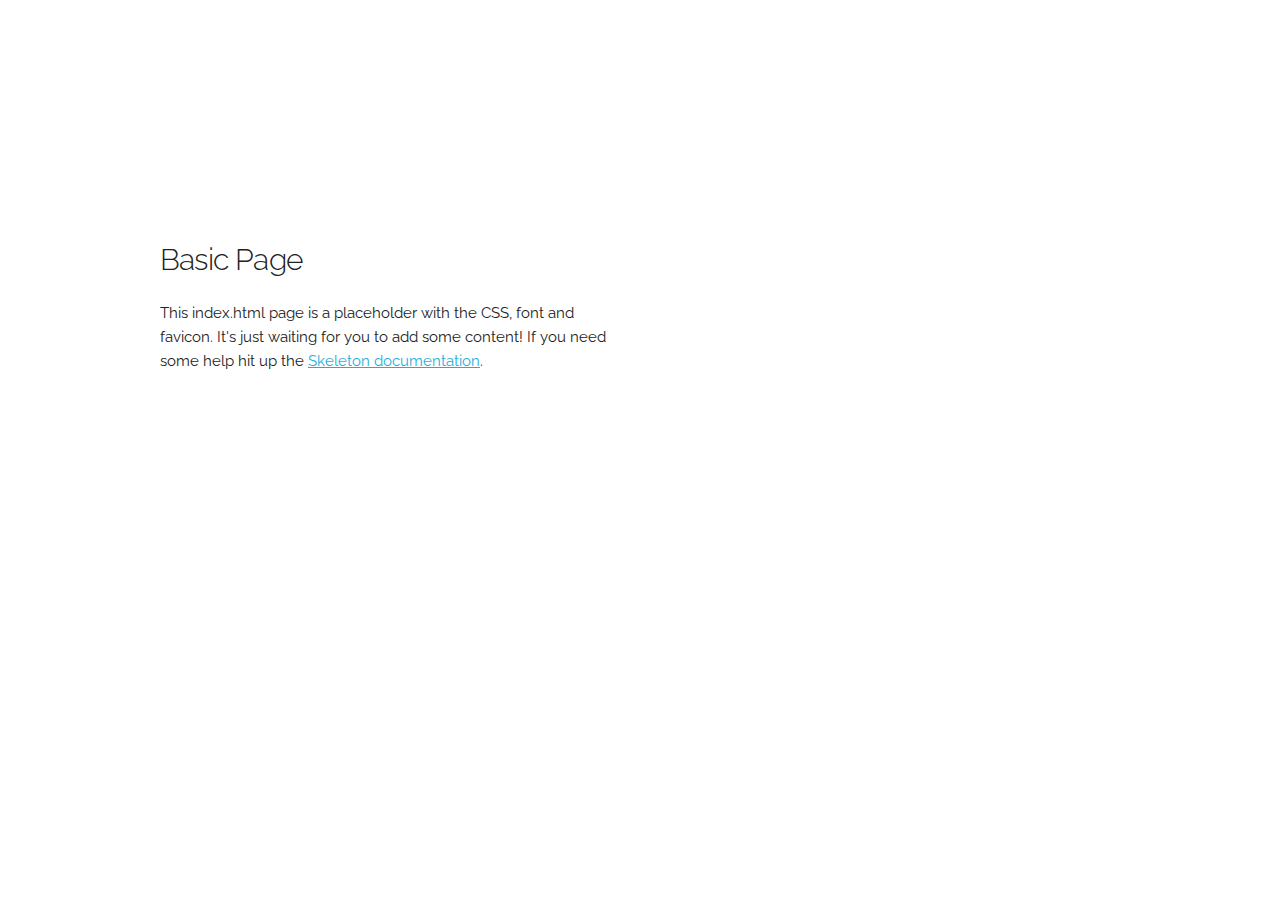
<file: trabalho/Skeleton-2.0.4/index.html>
<!DOCTYPE html>
<html lang="en">
<head>

  <!-- Basic Page Needs
  –––––––––––––––––––––––––––––––––––––––––––––––––– -->
  <meta charset="utf-8">
  <title>Your page title here :)</title>
  <meta name="description" content="">
  <meta name="author" content="">

  <!-- Mobile Specific Metas
  –––––––––––––––––––––––––––––––––––––––––––––––––– -->
  <meta name="viewport" content="width=device-width, initial-scale=1">

  <!-- FONT
  –––––––––––––––––––––––––––––––––––––––––––––––––– -->
  <link href="//fonts.googleapis.com/css?family=Raleway:400,300,600" rel="stylesheet" type="text/css">

  <!-- CSS
  –––––––––––––––––––––––––––––––––––––––––––––––––– -->
  <link rel="stylesheet" href="css/normalize.css">
  <link rel="stylesheet" href="css/skeleton.css">

  <!-- Favicon
  –––––––––––––––––––––––––––––––––––––––––––––––––– -->
  <link rel="icon" type="image/png" href="images/favicon.png">

</head>
<body>

  <!-- Primary Page Layout
  –––––––––––––––––––––––––––––––––––––––––––––––––– -->
  <div class="container">
    <div class="row">
      <div class="one-half column" style="margin-top: 25%">
        <h4>Basic Page</h4>
        <p>This index.html page is a placeholder with the CSS, font and favicon. It's just waiting for you to add some content! If you need some help hit up the <a href="http://www.getskeleton.com">Skeleton documentation</a>.</p>
      </div>
    </div>
  </div>

<!-- End Document
  –––––––––––––––––––––––––––––––––––––––––––––––––– -->
</body>
</html>
</file>
<file: trabalho/Skeleton-2.0.4/css/skeleton.css>
/*
* Skeleton V2.0.4
* Copyright 2014, Dave Gamache
* www.getskeleton.com
* Free to use under the MIT license.
* http://www.opensource.org/licenses/mit-license.php
* 12/29/2014
*/


/* Table of contents
––––––––––––––––––––––––––––––––––––––––––––––––––
- Grid
- Base Styles
- Typography
- Links
- Buttons
- Forms
- Lists
- Code
- Tables
- Spacing
- Utilities
- Clearing
- Media Queries
*/


/* Grid
–––––––––––––––––––––––––––––––––––––––––––––––––– */
.container {
  position: relative;
  width: 100%;
  max-width: 960px;
  margin: 0 auto;
  padding: 0 20px;
  box-sizing: border-box; }
.column,
.columns {
  width: 100%;
  float: left;
  box-sizing: border-box; }

/* For devices larger than 400px */
@media (min-width: 400px) {
  .container {
    width: 85%;
    padding: 0; }
}

/* For devices larger than 550px */
@media (min-width: 550px) {
  .container {
    width: 80%; }
  .column,
  .columns {
    margin-left: 4%; }
  .column:first-child,
  .columns:first-child {
    margin-left: 0; }

  .one.column,
  .one.columns                    { width: 4.66666666667%; }
  .two.columns                    { width: 13.3333333333%; }
  .three.columns                  { width: 22%;            }
  .four.columns                   { width: 30.6666666667%; }
  .five.columns                   { width: 39.3333333333%; }
  .six.columns                    { width: 48%;            }
  .seven.columns                  { width: 56.6666666667%; }
  .eight.columns                  { width: 65.3333333333%; }
  .nine.columns                   { width: 74.0%;          }
  .ten.columns                    { width: 82.6666666667%; }
  .eleven.columns                 { width: 91.3333333333%; }
  .twelve.columns                 { width: 100%; margin-left: 0; }

  .one-third.column               { width: 30.6666666667%; }
  .two-thirds.column              { width: 65.3333333333%; }

  .one-half.column                { width: 48%; }

  /* Offsets */
  .offset-by-one.column,
  .offset-by-one.columns          { margin-left: 8.66666666667%; }
  .offset-by-two.column,
  .offset-by-two.columns          { margin-left: 17.3333333333%; }
  .offset-by-three.column,
  .offset-by-three.columns        { margin-left: 26%;            }
  .offset-by-four.column,
  .offset-by-four.columns         { margin-left: 34.6666666667%; }
  .offset-by-five.column,
  .offset-by-five.columns         { margin-left: 43.3333333333%; }
  .offset-by-six.column,
  .offset-by-six.columns          { margin-left: 52%;            }
  .offset-by-seven.column,
  .offset-by-seven.columns        { margin-left: 60.6666666667%; }
  .offset-by-eight.column,
  .offset-by-eight.columns        { margin-left: 69.3333333333%; }
  .offset-by-nine.column,
  .offset-by-nine.columns         { margin-left: 78.0%;          }
  .offset-by-ten.column,
  .offset-by-ten.columns          { margin-left: 86.6666666667%; }
  .offset-by-eleven.column,
  .offset-by-eleven.columns       { margin-left: 95.3333333333%; }

  .offset-by-one-third.column,
  .offset-by-one-third.columns    { margin-left: 34.6666666667%; }
  .offset-by-two-thirds.column,
  .offset-by-two-thirds.columns   { margin-left: 69.3333333333%; }

  .offset-by-one-half.column,
  .offset-by-one-half.columns     { margin-left: 52%; }

}


/* Base Styles
–––––––––––––––––––––––––––––––––––––––––––––––––– */
/* NOTE
html is set to 62.5% so that all the REM measurements throughout Skeleton
are based on 10px sizing. So basically 1.5rem = 15px :) */
html {
  font-size: 62.5%; }
body {
  font-size: 1.5em; /* currently ems cause chrome bug misinterpreting rems on body element */
  line-height: 1.6;
  font-weight: 400;
  font-family: "Raleway", "HelveticaNeue", "Helvetica Neue", Helvetica, Arial, sans-serif;
  color: #222; }


/* Typography
–––––––––––––––––––––––––––––––––––––––––––––––––– */
h1, h2, h3, h4, h5, h6 {
  margin-top: 0;
  margin-bottom: 2rem;
  font-weight: 300; }
h1 { font-size: 4.0rem; line-height: 1.2;  letter-spacing: -.1rem;}
h2 { font-size: 3.6rem; line-height: 1.25; letter-spacing: -.1rem; }
h3 { font-size: 3.0rem; line-height: 1.3;  letter-spacing: -.1rem; }
h4 { font-size: 2.4rem; line-height: 1.35; letter-spacing: -.08rem; }
h5 { font-size: 1.8rem; line-height: 1.5;  letter-spacing: -.05rem; }
h6 { font-size: 1.5rem; line-height: 1.6;  letter-spacing: 0; }

/* Larger than phablet */
@media (min-width: 550px) {
  h1 { font-size: 5.0rem; }
  h2 { font-size: 4.2rem; }
  h3 { font-size: 3.6rem; }
  h4 { font-size: 3.0rem; }
  h5 { font-size: 2.4rem; }
  h6 { font-size: 1.5rem; }
}

p {
  margin-top: 0; }


/* Links
–––––––––––––––––––––––––––––––––––––––––––––––––– */
a {
  color: #1EAEDB; }
a:hover {
  color: #0FA0CE; }


/* Buttons
–––––––––––––––––––––––––––––––––––––––––––––––––– */
.button,
button,
input[type="submit"],
input[type="reset"],
input[type="button"] {
  display: inline-block;
  height: 38px;
  padding: 0 30px;
  color: #555;
  text-align: center;
  font-size: 11px;
  font-weight: 600;
  line-height: 38px;
  letter-spacing: .1rem;
  text-transform: uppercase;
  text-decoration: none;
  white-space: nowrap;
  background-color: transparent;
  border-radius: 4px;
  border: 1px solid #bbb;
  cursor: pointer;
  box-sizing: border-box; }
.button:hover,
button:hover,
input[type="submit"]:hover,
input[type="reset"]:hover,
input[type="button"]:hover,
.button:focus,
button:focus,
input[type="submit"]:focus,
input[type="reset"]:focus,
input[type="button"]:focus {
  color: #333;
  border-color: #888;
  outline: 0; }
.button.button-primary,
button.button-primary,
input[type="submit"].button-primary,
input[type="reset"].button-primary,
input[type="button"].button-primary {
  color: #FFF;
  background-color: #33C3F0;
  border-color: #33C3F0; }
.button.button-primary:hover,
button.button-primary:hover,
input[type="submit"].button-primary:hover,
input[type="reset"].button-primary:hover,
input[type="button"].button-primary:hover,
.button.button-primary:focus,
button.button-primary:focus,
input[type="submit"].button-primary:focus,
input[type="reset"].button-primary:focus,
input[type="button"].button-primary:focus {
  color: #FFF;
  background-color: #1EAEDB;
  border-color: #1EAEDB; }


/* Forms
–––––––––––––––––––––––––––––––––––––––––––––––––– */
input[type="email"],
input[type="number"],
input[type="search"],
input[type="text"],
input[type="tel"],
input[type="url"],
input[type="password"],
textarea,
select {
  height: 38px;
  padding: 6px 10px; /* The 6px vertically centers text on FF, ignored by Webkit */
  background-color: #fff;
  border: 1px solid #D1D1D1;
  border-radius: 4px;
  box-shadow: none;
  box-sizing: border-box; }
/* Removes awkward default styles on some inputs for iOS */
input[type="email"],
input[type="number"],
input[type="search"],
input[type="text"],
input[type="tel"],
input[type="url"],
input[type="password"],
textarea {
  -webkit-appearance: none;
     -moz-appearance: none;
          appearance: none; }
textarea {
  min-height: 65px;
  padding-top: 6px;
  padding-bottom: 6px; }
input[type="email"]:focus,
input[type="number"]:focus,
input[type="search"]:focus,
input[type="text"]:focus,
input[type="tel"]:focus,
input[type="url"]:focus,
input[type="password"]:focus,
textarea:focus,
select:focus {
  border: 1px solid #33C3F0;
  outline: 0; }
label,
legend {
  display: block;
  margin-bottom: .5rem;
  font-weight: 600; }
fieldset {
  padding: 0;
  border-width: 0; }
input[type="checkbox"],
input[type="radio"] {
  display: inline; }
label > .label-body {
  display: inline-block;
  margin-left: .5rem;
  font-weight: normal; }


/* Lists
–––––––––––––––––––––––––––––––––––––––––––––––––– */
ul {
  list-style: circle inside; }
ol {
  list-style: decimal inside; }
ol, ul {
  padding-left: 0;
  margin-top: 0; }
ul ul,
ul ol,
ol ol,
ol ul {
  margin: 1.5rem 0 1.5rem 3rem;
  font-size: 90%; }
li {
  margin-bottom: 1rem; }


/* Code
–––––––––––––––––––––––––––––––––––––––––––––––––– */
code {
  padding: .2rem .5rem;
  margin: 0 .2rem;
  font-size: 90%;
  white-space: nowrap;
  background: #F1F1F1;
  border: 1px solid #E1E1E1;
  border-radius: 4px; }
pre > code {
  display: block;
  padding: 1rem 1.5rem;
  white-space: pre; }


/* Tables
–––––––––––––––––––––––––––––––––––––––––––––––––– */
th,
td {
  padding: 12px 15px;
  text-align: left;
  border-bottom: 1px solid #E1E1E1; }
th:first-child,
td:first-child {
  padding-left: 0; }
th:last-child,
td:last-child {
  padding-right: 0; }


/* Spacing
–––––––––––––––––––––––––––––––––––––––––––––––––– */
button,
.button {
  margin-bottom: 1rem; }
input,
textarea,
select,
fieldset {
  margin-bottom: 1.5rem; }
pre,
blockquote,
dl,
figure,
table,
p,
ul,
ol,
form {
  margin-bottom: 2.5rem; }


/* Utilities
–––––––––––––––––––––––––––––––––––––––––––––––––– */
.u-full-width {
  width: 100%;
  box-sizing: border-box; }
.u-max-full-width {
  max-width: 100%;
  box-sizing: border-box; }
.u-pull-right {
  float: right; }
.u-pull-left {
  float: left; }


/* Misc
–––––––––––––––––––––––––––––––––––––––––––––––––– */
hr {
  margin-top: 3rem;
  margin-bottom: 3.5rem;
  border-width: 0;
  border-top: 1px solid #E1E1E1; }


/* Clearing
–––––––––––––––––––––––––––––––––––––––––––––––––– */

/* Self Clearing Goodness */
.container:after,
.row:after,
.u-cf {
  content: "";
  display: table;
  clear: both; }


/* Media Queries
–––––––––––––––––––––––––––––––––––––––––––––––––– */
/*
Note: The best way to structure the use of media queries is to create the queries
near the relevant code. For example, if you wanted to change the styles for buttons
on small devices, paste the mobile query code up in the buttons section and style it
there.
*/


/* Larger than mobile */
@media (min-width: 400px) {}

/* Larger than phablet (also point when grid becomes active) */
@media (min-width: 550px) {}

/* Larger than tablet */
@media (min-width: 750px) {}

/* Larger than desktop */
@media (min-width: 1000px) {}

/* Larger than Desktop HD */
@media (min-width: 1200px) {}
</file>
